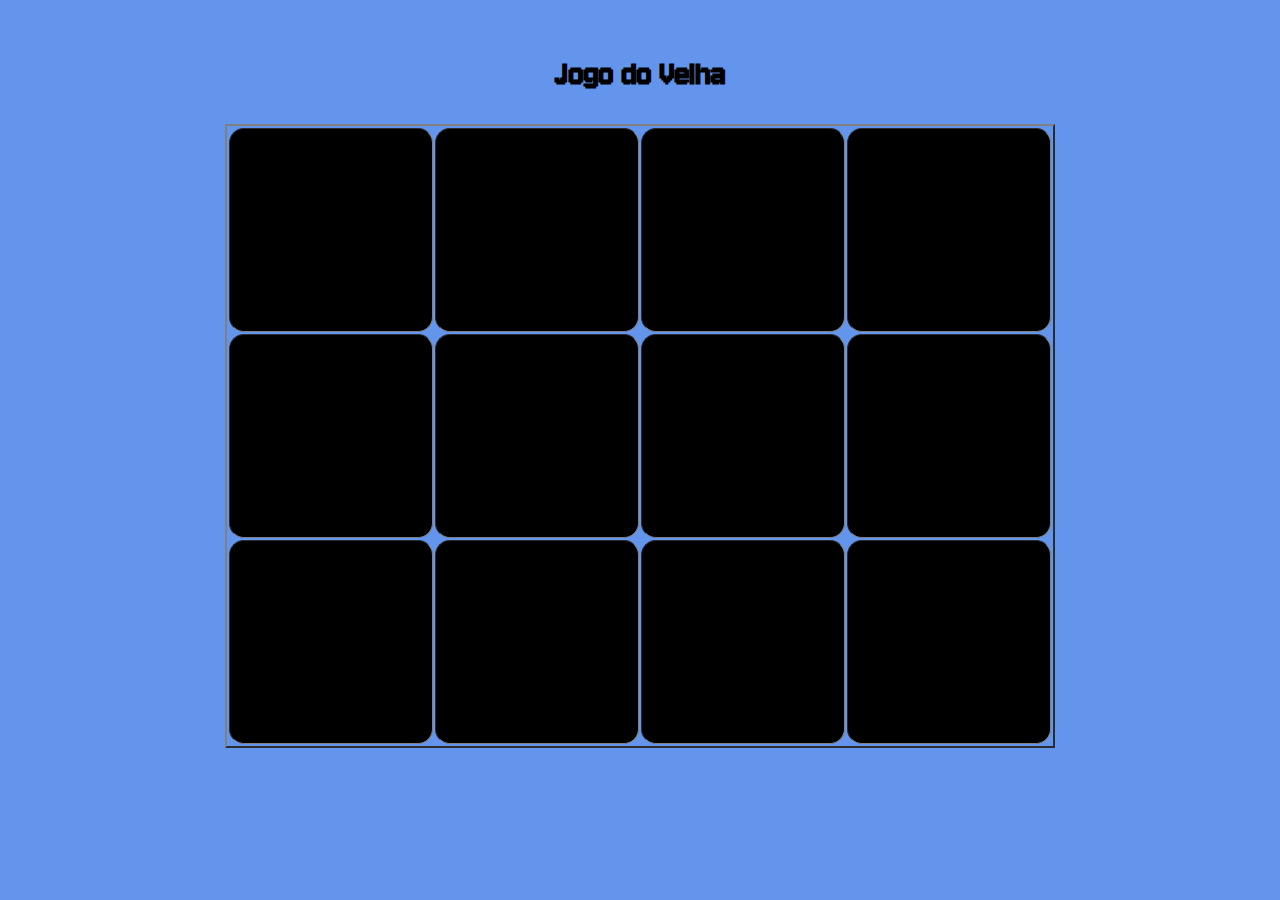
<file: index.html>
<!DOCTYPE html>
<html lang="pt-br">
<head>
    <meta charset="UTF-8">
    <meta name="viewport" content="width=device-width, initial-scale=1.0">
    <title>Jogo da Idosa</title>
    <link rel="stylesheet" href="jogo.css">
    <link rel="shortcut icon" href="1-2.webp" type="image/png">
</head>
<body div class="painel">


<h2>Jogo do Velha</h2>

<table class="jogo" border="2" >

<tr>
<td class="quadrado" onclick="jogar(this)"></td> 
<td class="quadrado" onclick="jogar(this)"></td>
<td class="quadrado" onclick="jogar(this)"></td>
<td class="quadrado" onclick="jogar(this)"></td> 

</tr>
<tr>
    
<td class="quadrado" onclick="jogar(this)"></td>
<td class="quadrado" onclick="jogar(this)"></td>
<td class="quadrado" onclick="jogar(this)"></td>
<td class="quadrado" onclick="jogar(this)"></td> 
       
</tr>
<tr>
<td class="quadrado" onclick="jogar(this)"></td>
<td class="quadrado" onclick="jogar(this)"></td>
<td class="quadrado" onclick="jogar(this)"></td>
<td class="quadrado" onclick="jogar(this)"></td> 
           
</tr>

</table>


    <script src="jogo.js"></script>
</body>
</div>
</html>
</file>
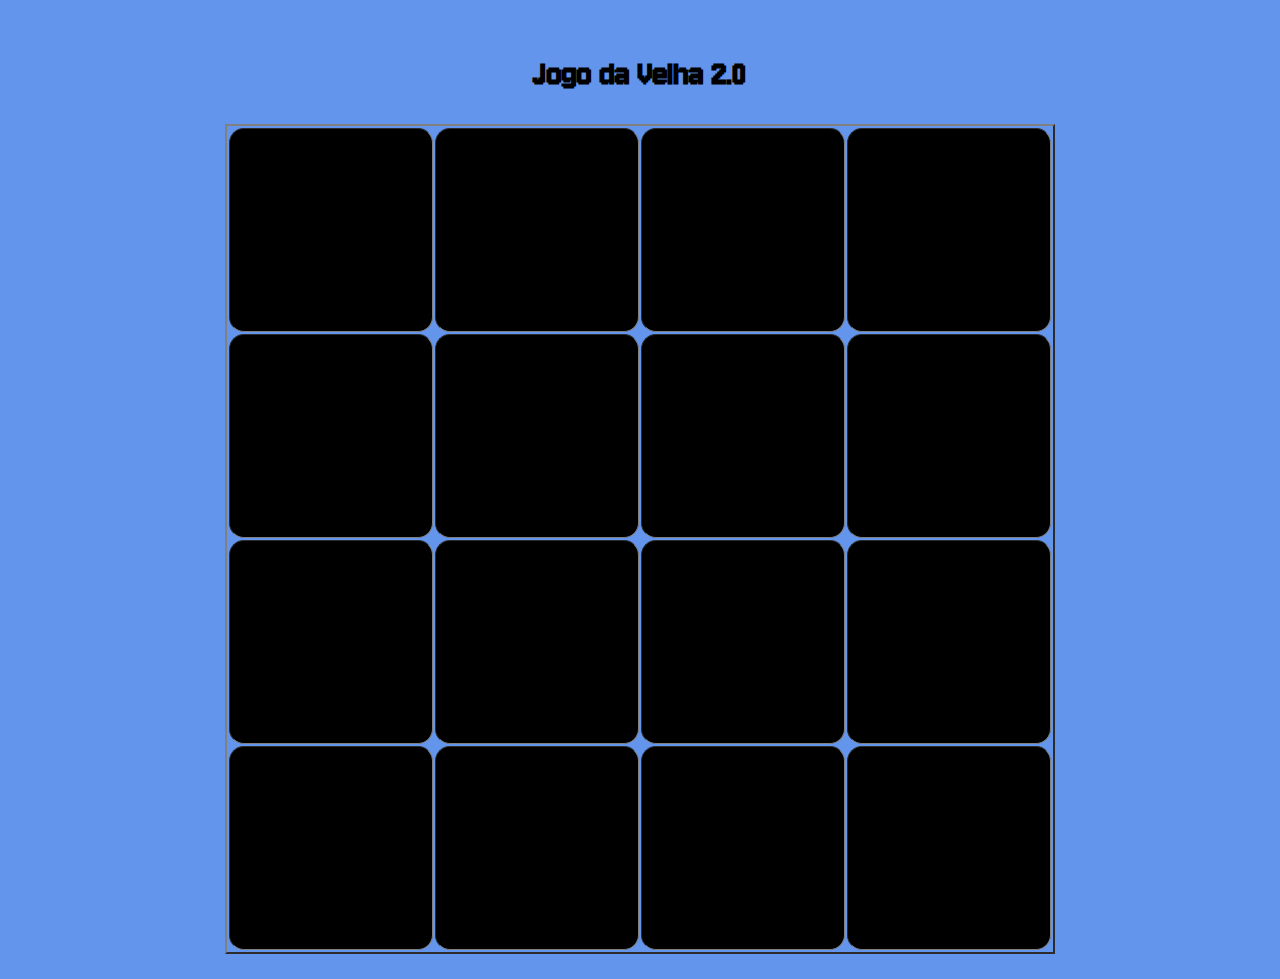
<file: projeto-2/index.html>
<!DOCTYPE html>
<html lang="pt-br">
<head>
    <meta charset="UTF-8">
    <meta name="viewport" content="width=device-width, initial-scale=1.0">
    <title>Jogo da Idosa</title>
    <link rel="stylesheet" href="jogo.css">
    <link rel="shortcut icon" href="1-2.webp" type="image/png">
</head>
<body div class="painel">


<h2> Jogo da Velha 2.0</h2>

<table class="jogo" border="2" >

<tr>
<td class="quadrado" onclick="jogar(this)"></td> 
<td class="quadrado" onclick="jogar(this)"></td>
<td class="quadrado" onclick="jogar(this)"></td>
<td class="quadrado" onclick="jogar(this)"></td> 

</tr>
<tr>
    
<td class="quadrado" onclick="jogar(this)"></td>
<td class="quadrado" onclick="jogar(this)"></td>
<td class="quadrado" onclick="jogar(this)"></td>
<td class="quadrado" onclick="jogar(this)"></td> 
       
</tr>
<tr>
<td class="quadrado" onclick="jogar(this)"></td>
<td class="quadrado" onclick="jogar(this)"></td>
<td class="quadrado" onclick="jogar(this)"></td>
<td class="quadrado" onclick="jogar(this)"></td> 
           
</tr>
<tr>
    <td class="quadrado" onclick="jogar(this)"></td>
    <td class="quadrado" onclick="jogar(this)"></td>
    <td class="quadrado" onclick="jogar(this)"></td>
    <td class="quadrado" onclick="jogar(this)"></td> 
               
    </tr>
    

</table>


    <script src="jogo.js"></script>
</body>
</div>
</html>
</file>
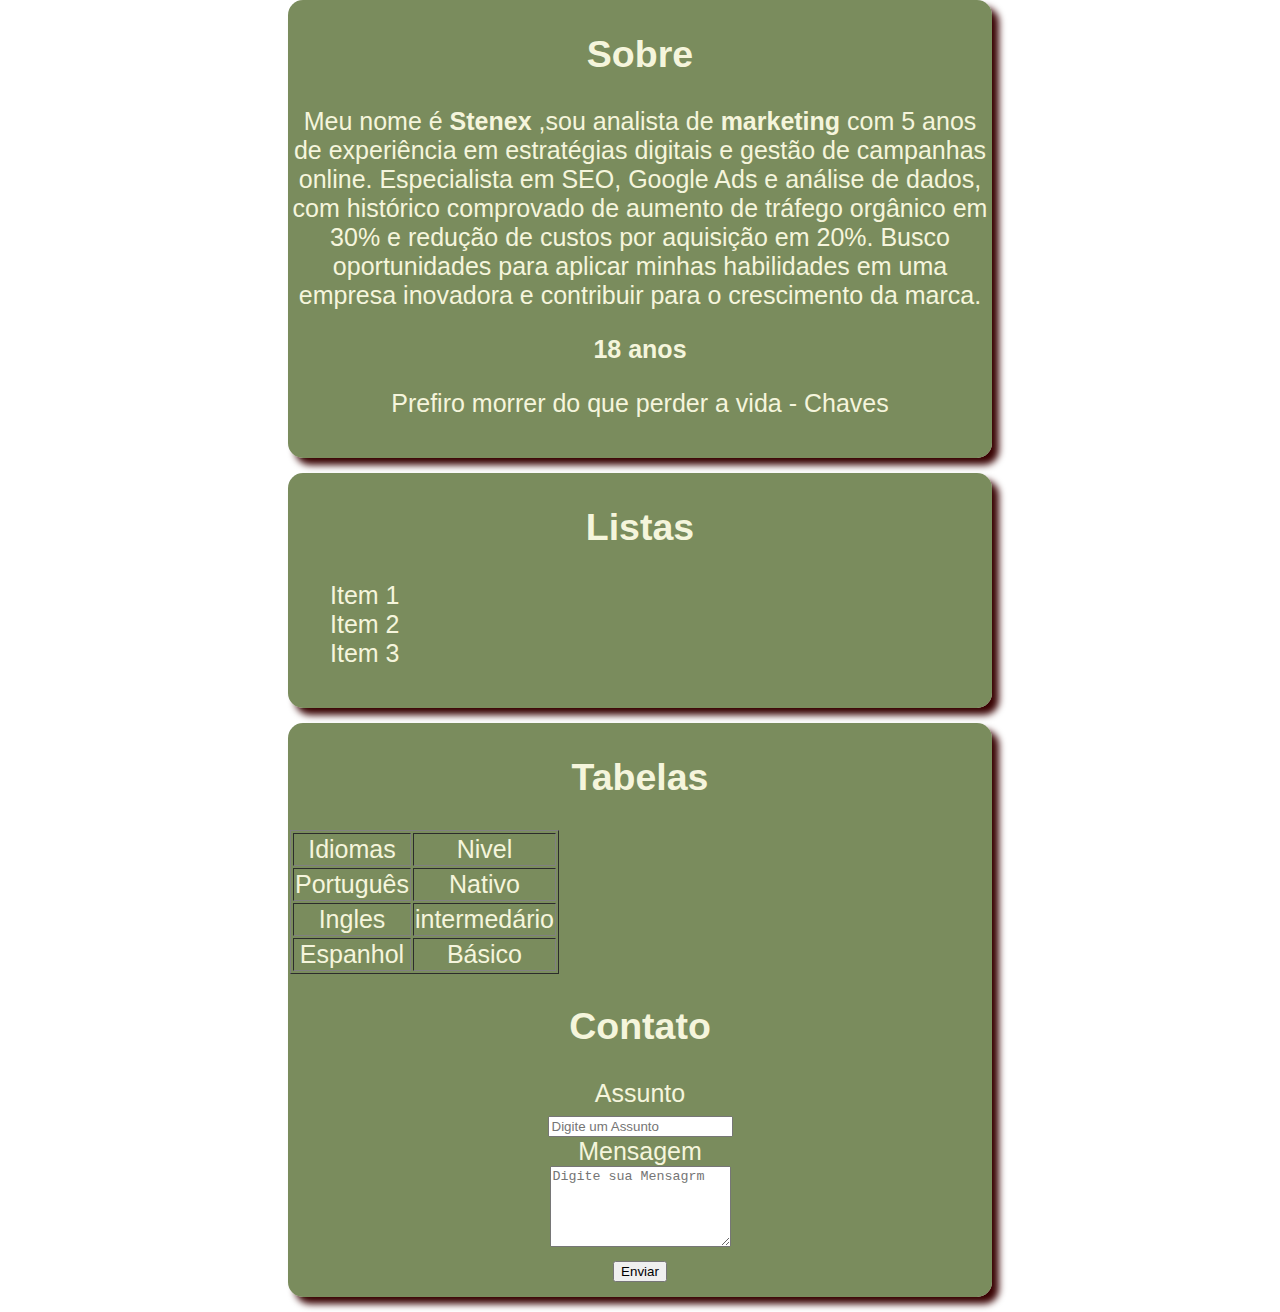
<file: curriculo/sobre.html>
<!DOCTYPE html>
<html lang="pt-br">
<head>
    <meta charset="UTF-8">
    <meta name="viewport" content="width=device-width, initial-scale=1.0">
    <title>Sobre</title>
    <link rel="stylesheet" href="estilo.css">
</head>
<body>
    <section>
        <h2> Sobre </h2>
       <p> Meu nome é <b> Stenex </b>,sou analista de <b>marketing</b> com 5 anos de experiência em estratégias digitais e gestão de campanhas online. Especialista em SEO, Google Ads e análise de dados, com histórico comprovado de aumento de tráfego orgânico em 30% e redução de custos por aquisição em 20%. Busco oportunidades para aplicar minhas habilidades em uma empresa inovadora e contribuir para o crescimento da marca.
        </p>
       <b> 18 anos </b>
       <blockquote>
        Prefiro morrer do que perder a vida - Chaves
       </blockquote>
    </section>
    <section>
        <h2> Listas </h2>
    <ul>
        <li> Item 1 </li>
        <li> Item 2 </li>
        <li> Item 3 </li>
     </ul> 

    </section>
    <section>
        <h2> Tabelas </h2> 
        <table border="1">
            <head> 
                <tr>
                    <td> Idiomas </td> 
                    <td>  Nivel   </td>
                </tr>
            </head>
            <body>
                <tr>
                     <td> Português </td> 
                    <td>  Nativo   </td>
                </tr>
                <tr>
                    <td> Ingles </td>
                    <td> intermedário </td>
                    <tr> 
                        <td> Espanhol </td>
                        <td> Básico </td>
                    </tr>
            </body>
        </table>

<form action="mailto:stenio.5905@aluno.pr.senac.br" method="GET" enctype="text/plain">
    <h2> Contato </h2>
    <label> Assunto </label> <br>
<input type="text" id="Assunto" name="subject" placeholder= "Digite um Assunto"> <br>
<label> Mensagem </label> <br>
<textarea type="text" id="Mensagem" name="body" rows="5" placeholder="Digite sua Mensagrm"></textarea> <br>

<button type="submit"> Enviar </button>  

</form>


    </section>
</body>
</html>
</file>
<file: jogo.css>
@import url('https://fonts.googleapis.com/css2?family=Jersey+10&display=swap');
.painel{
  text-align: center;
  align-content: center;
  display:flex;
  align-items:center;
  flex-direction: column;
  justify-content: center;
  background-color:cornflowerblue;
  width:1000px;
  margin: auto;
  padding: 25px;
  font-size: x-large;
  font-family: "Jersey 10", sans-serif;

}
.quadrado{
    width: 200px;
    height: 200px;
   text-align: center;
   font-size: 150px;
   background-color: black;
   color: aliceblue;
   border-radius: 15px;
}
.jogo{
    margin-left: auto;
    margin-right: auto;
  
}
@media (max-width: 600px) {
  .celula{
    font-size: 8vw;
  }
  .jogo {
    gap: 5px;
  }
}
</file>
<file: projeto-2/jogo.css>
@import url('https://fonts.googleapis.com/css2?family=Jersey+10&display=swap');
.painel{
  text-align: center;
  align-content: center;
  display:flex;
  align-items:center;
  flex-direction: column;
  justify-content: center;
  background-color:cornflowerblue;
  width:1000px;
  margin: auto;
  padding: 25px;
  font-size: x-large;
  font-family: "Jersey 10", sans-serif;

}
.quadrado{
    width: 200px;
    height: 200px;
   text-align: center;
   font-size: 150px;
   background-color: black;
   color: aliceblue;
   border-radius: 15px;
}
.jogo{
    margin-left: auto;
    margin-right: auto;
  
}
</file>
<file: curriculo/estilo.css>
body { 
    /* cor de fundo */
  background-image: url(https://img.freepik.com/fotos-gratis/banner-com-fundo-abstrato-com-ondas-de-recorte-de-papel-verde_24972-1914.jpg);
    /* cor da letra */
    color:beige;
    /* alinhamento de texto */
    text-align: center;
/* trocando a fonte */
font-family:'Gill Sans', 'Gill Sans MT', Calibri, 'Trebuchet MS', sans-serif;
margin: 0px;
padding: 0px;
section {
    /* cor de fundo */
background-color:rgba(85, 107, 47, 0.781);
/* largura*/
max-width: 700px;
/*centralizar card*/
margin: auto;
/* arredondar bordas */
border-radius: 15px;
/* espaçamento exeterno */
margin-bottom: 15px;
/* espaçamento interno */
padding: 2px;
/*sombra*/
box-shadow: 7px 7px 7px rgb(58, 4, 4);
padding-bottom: 15px;
font-size:25px;
}

section:hover{
background-color:black;
transition:1s;
font-size: 32px;
}
ul{
list-style-type:none;
text-align: left;
}

#perfil{
    width: 200px;
    border-radius: 15px;
    border: 2px solid black
}
#perfil2{
    width: 200px;
    border-radius: 15px;
    border: 2px solid black;
    filter: grayscale(100%);
}
.links1 {
    text-decoration: none;
    color:beige;
}
.links2 {
    text-decoration: none;
    color:beige
}
.links3 {
    text-decoration: none;
    color:beige
}
.links4 {
    text-decoration: none;
    color:beige
}
.links5 {
    text-decoration: none;
    color:beige
}
}
.links1:hover, .links2:hover, .links3:hover, .links4:hover, .links5:hover {
    font-size: 35px;
    
}

.menu{
    background-color:rgba(85, 107, 47, 0.808);
    text-align:left;
    padding: 10px;
    margin-bottom: 15px;
    display: flex;
    gap: 10px;
    justify-content:center;

}
.menu ul{
    margin: 0px;
}
.celular{
    margin-top: 08px;
}

.menu ul li{
    display: inline-block;
    padding: 10px;

}
.menu ul li a{
color:beige;
text-decoration: none;
}

footer{
    background-color: rgba(85, 107, 47, 0.76);
    color: beige;
    margin: 20px;
    padding: 40px;
    box-shadow: 2px 2px 10px rgb(58, 4, 4);
    font-size: 20px;
    display: inline-block;
    padding: 10px;
}

.celular{
    display: none;
}

@media(max-width: 1050px){
    .celular{
        display: block;
    }
    .menu ul{
        display: none;
    }
    ul.mostrarMenu{
        display: inline-block; 
    }
   .menu ul li{
    width: 100%;
   }
}
</file>
